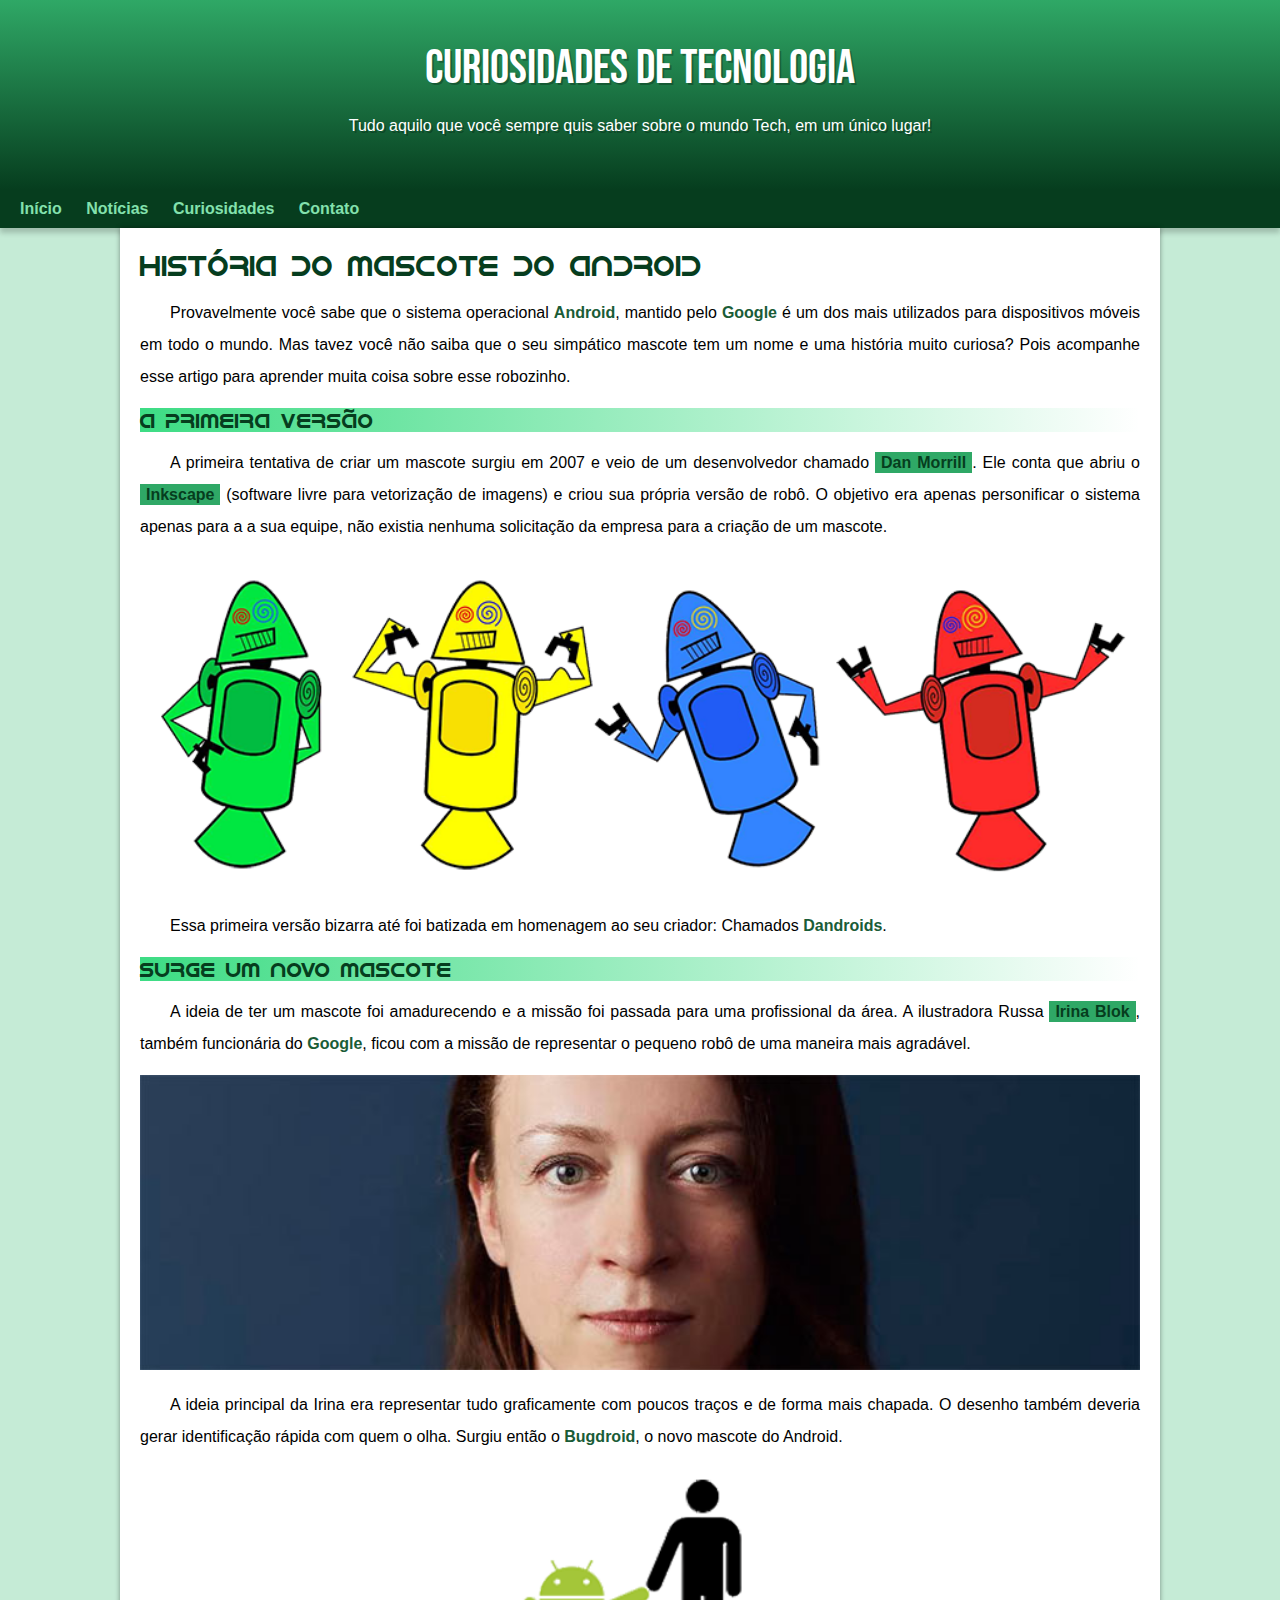
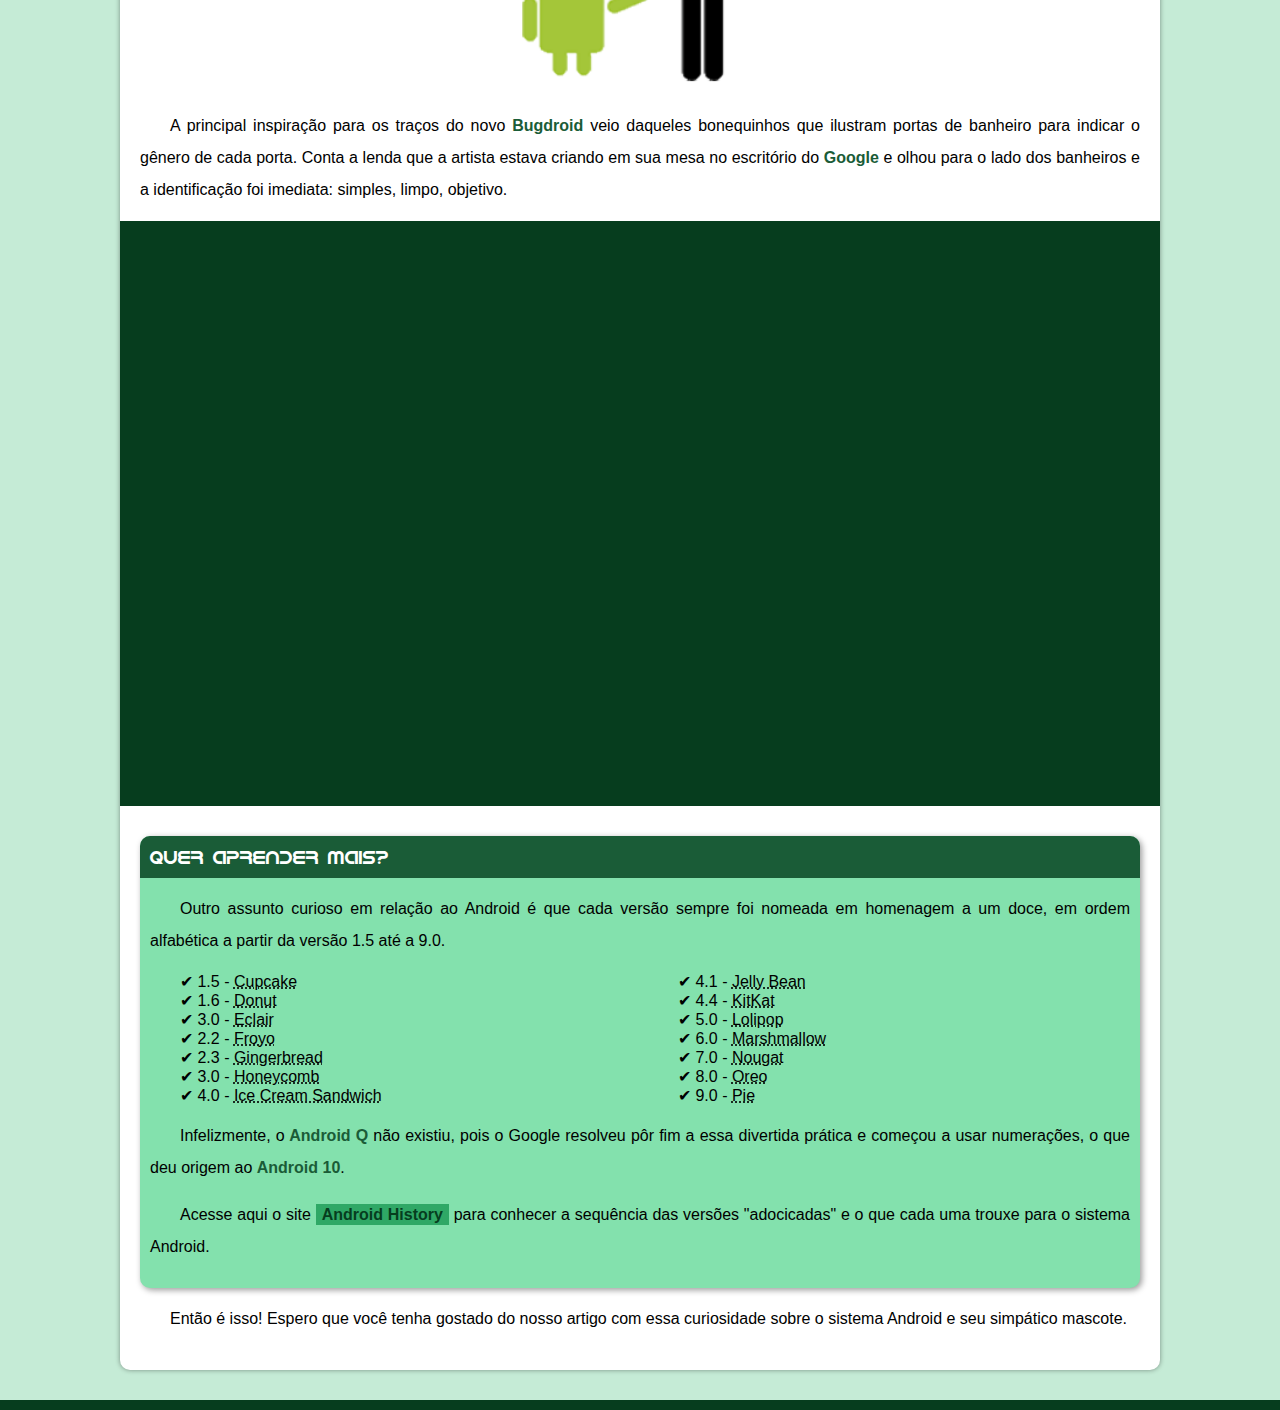
<file: index.html>
<!DOCTYPE html>
<html lang="pt-br">
<head>
    <meta charset="UTF-8">
    <meta http-equiv="X-UA-Compatible" content="IE=edge">
    <meta name="viewport" content="width=device-width, initial-scale=1.0">
    <title>Como surgiu o mascote do Android?</title>
    <link rel="shortcut icon" href="imagens/favicon.ico" type="image/x-icon">
    <link rel="stylesheet" href="estilo/style.css">
</head>
<body>
    <header>
        <h1> Curiosidades de Tecnologia</h1>
        <p> Tudo aquilo que você sempre quis saber sobre o mundo Tech, em um único lugar!</p>
    </header>
    <nav>
        <a href="#">Início</a>
        <a href="#">Notícias</a>
        <a href="#">Curiosidades</a>
        <a href="#">Contato</a>
    </nav>
    <main>
        <article>
            <h1>História do Mascote do Android</h1>

            <p>Provavelmente você sabe que o sistema operacional <strong>Android</strong>, mantido pelo <strong>Google</strong> é um dos mais utilizados para dispositivos móveis em todo o mundo. Mas tavez você não saiba que o seu simpático mascote tem um nome e uma história muito curiosa? Pois acompanhe esse artigo para aprender muita coisa sobre esse robozinho.</p>
            
            <h2>A primeira versão</h2>
            
            <p>A primeira tentativa de criar um mascote surgiu em 2007 e veio de um desenvolvedor chamado <a href="https://androidcommunity.com/dan-morrill-shows-us-the-android-mascot-that-almost-was-20130103/" target="_blank">Dan Morrill</a>. Ele conta que abriu o <a href="https://inkscape.org/pt-br/" target="_blank">Inkscape</a> (software livre para vetorização de imagens) e criou sua própria versão de robô. O objetivo era apenas personificar o sistema apenas para a a sua equipe, não existia nenhuma solicitação da empresa para a criação de um mascote.</p>
            
            <picture>
                <source media="(max-width:600px)" srcset="imagens/dan-droids-pq.png">
                <img src="imagens/dan-droids.png" alt="Primeiro mascote do Android">
            </picture>
            
            <p>Essa primeira versão bizarra até foi batizada em homenagem ao seu criador: Chamados <strong>Dandroids</strong>.</p>
            
            <h2>Surge um novo mascote</h2>
            
            <p>A ideia de ter um mascote foi amadurecendo e a missão foi passada para uma profissional da área. A ilustradora Russa <a href="https://www.irinablok.com/" target="_blank">Irina Blok</a>, também funcionária do<strong> Google</strong>, ficou com a missão de representar o pequeno robô de uma maneira mais agradável.</p>
            
            <picture>
                <source media="(max-width:600px)" srcset="imagens/irina-blok-pq.jpg">
                <img src="imagens/irina-blok.jpg" alt="Irina Blok, criadora do Bugdroid">
            </picture>
            
            <p>A ideia principal da Irina era representar tudo graficamente com poucos traços e de forma mais chapada. O desenho também deveria gerar identificação rápida com quem o olha. Surgiu então o <strong>Bugdroid</strong>, o novo mascote do Android.</p>
            
            <img src="imagens/bugdroid.png" alt="Bugdroid" class="pequena">
            
            <p>A principal inspiração para os traços do novo <strong>Bugdroid</strong> veio daqueles bonequinhos que ilustram portas de banheiro para indicar o gênero de cada porta. Conta a lenda que a artista estava criando em sua mesa no escritório do <strong>Google</strong> e olhou para o lado dos banheiros e a identificação foi imediata: simples, limpo, objetivo.</p>
            
            <div class="video"><iframe width="560" height="315" src="https://www.youtube.com/embed/l2UDgpLz20M" title="YouTube video player" frameborder="0" allow="accelerometer; autoplay; clipboard-write; encrypted-media; gyroscope; picture-in-picture; web-share" allowfullscreen></iframe>
            </div>
             
            <aside>
                <h3>Quer aprender mais?</h3>
                
                <p>Outro assunto curioso em relação ao Android é que cada versão sempre foi nomeada em homenagem a um doce, em ordem alfabética a partir da versão 1.5 até a 9.0.</p>
                
                <ul>
                    <li>1.5 - <abbr title="Bolo de copo">Cupcake</abbr></li>
                    <li>1.6 - <abbr title="Rosquinha">Donut</abbr></li>
                    <li>3.0 - <abbr title="Bomba">Eclair</abbr></li>
                    <li>2.2 - <abbr title="Iogurte congelado">Froyo</abbr></li>
                    <li>2.3 - <abbr title="Biscoito de gengibre">Gingerbread</abbr></li>
                    <li>3.0 - <abbr title="Favo de mel">Honeycomb</abbr></li>
                    <li>4.0 - <abbr title="Sanduíche de sorvete">Ice Cream Sandwich</abbr></li>
                    <li>4.1 - <abbr title="Jujuba">Jelly Bean</abbr></li>
                    <li>4.4 - <abbr title="Kitkat">KitKat</abbr></li>
                    <li>5.0 - <abbr title="Pirulito">Lolipop</abbr></li>
                    <li>6.0 - <abbr title="Marshmallow">Marshmallow</abbr></li>
                    <li>7.0 - <abbr title="Torrone">Nougat</abbr></li>
                    <li>8.0 - <abbr title="Oreo">Oreo</abbr></li>
                    <li>9.0 - <abbr title="Torta">Pie</abbr></li>
                </ul>
                
                <p>Infelizmente, o<strong> Android Q </strong>não existiu, pois o Google resolveu pôr fim a essa divertida prática e começou a usar numerações, o que deu origem ao <strong>Android 10</strong>.</p>
                
                <p>Acesse aqui o site <a href="https://www.android.com/intl/en_uk/history/#/donut" target="_blank">Android History</a> para conhecer a sequência das versões "adocicadas" e o que cada uma trouxe para o sistema Android.</p>
            </aside>
            
            <P>Então é isso! Espero que você tenha gostado do nosso artigo com essa curiosidade sobre o sistema Android e seu simpático mascote. </P>  
        </article>
    </main>
    <footer>
    </footer>
</body>
</html>
</file>
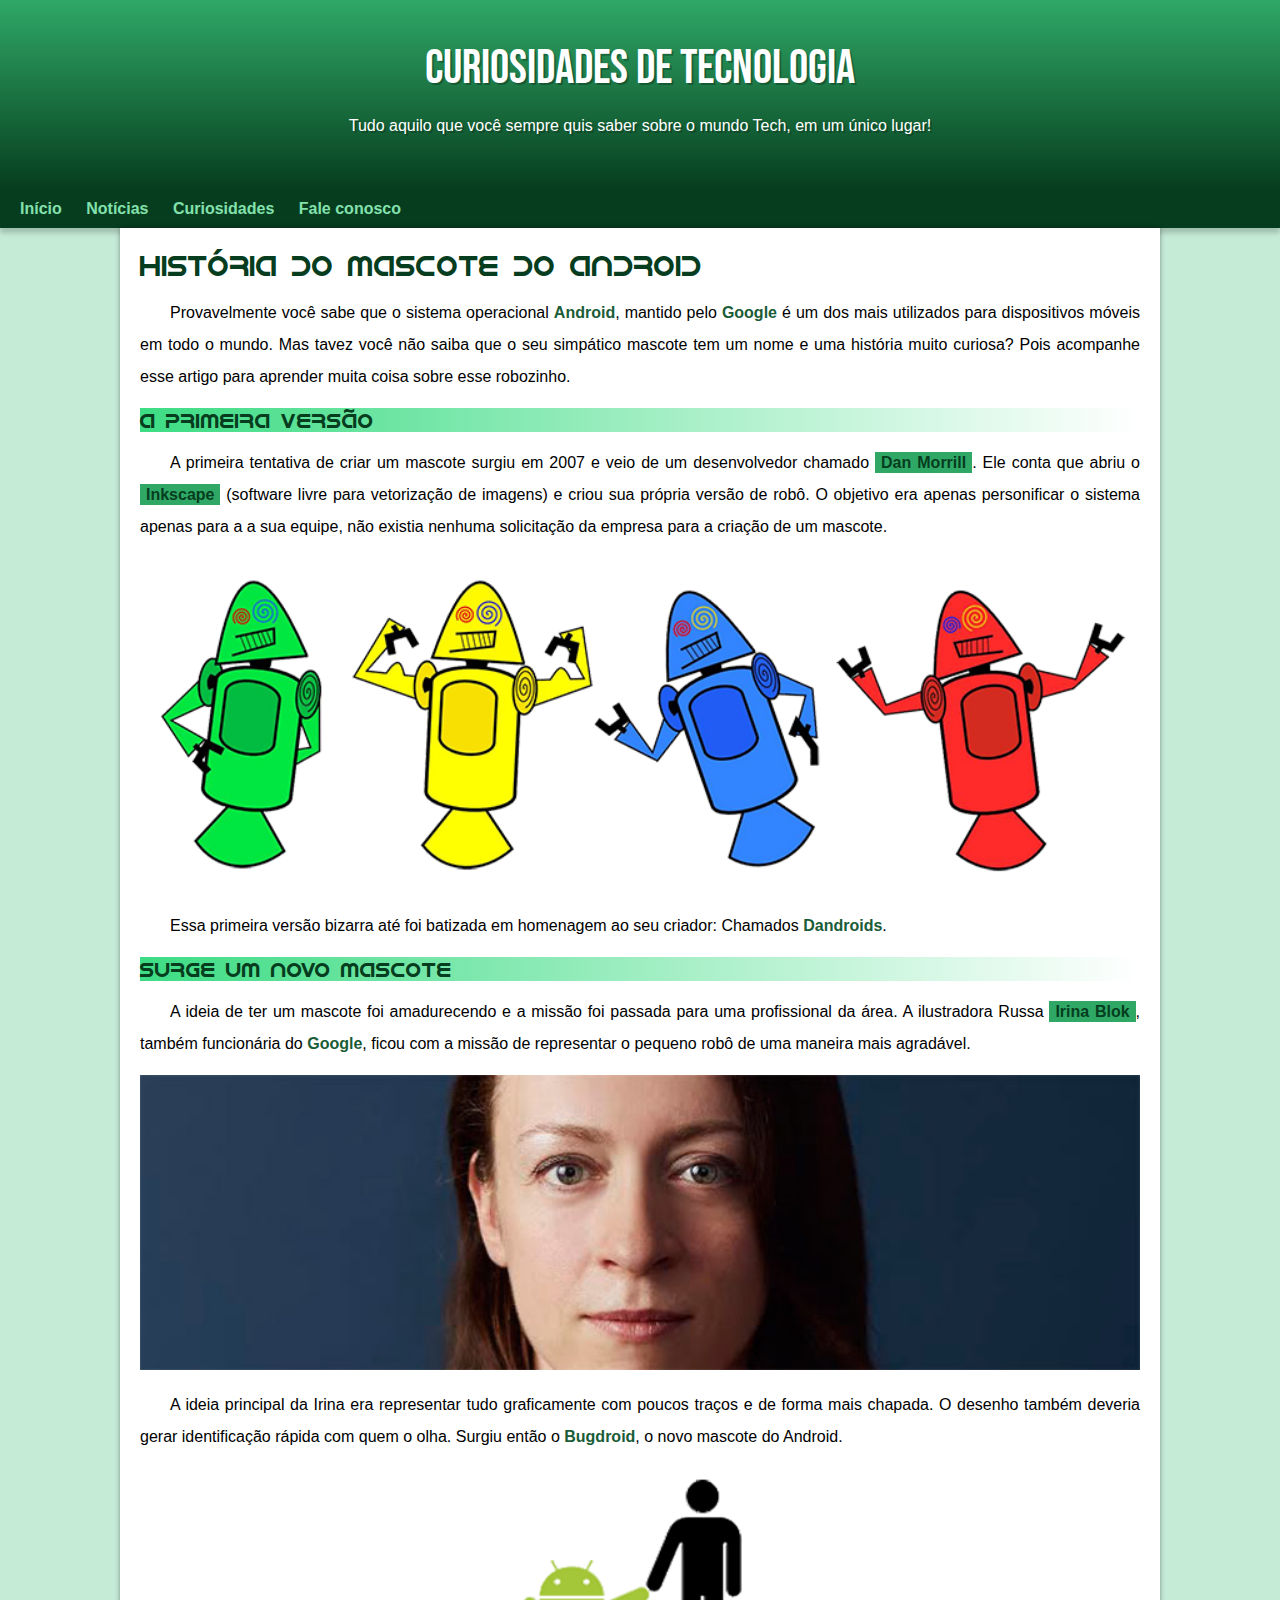
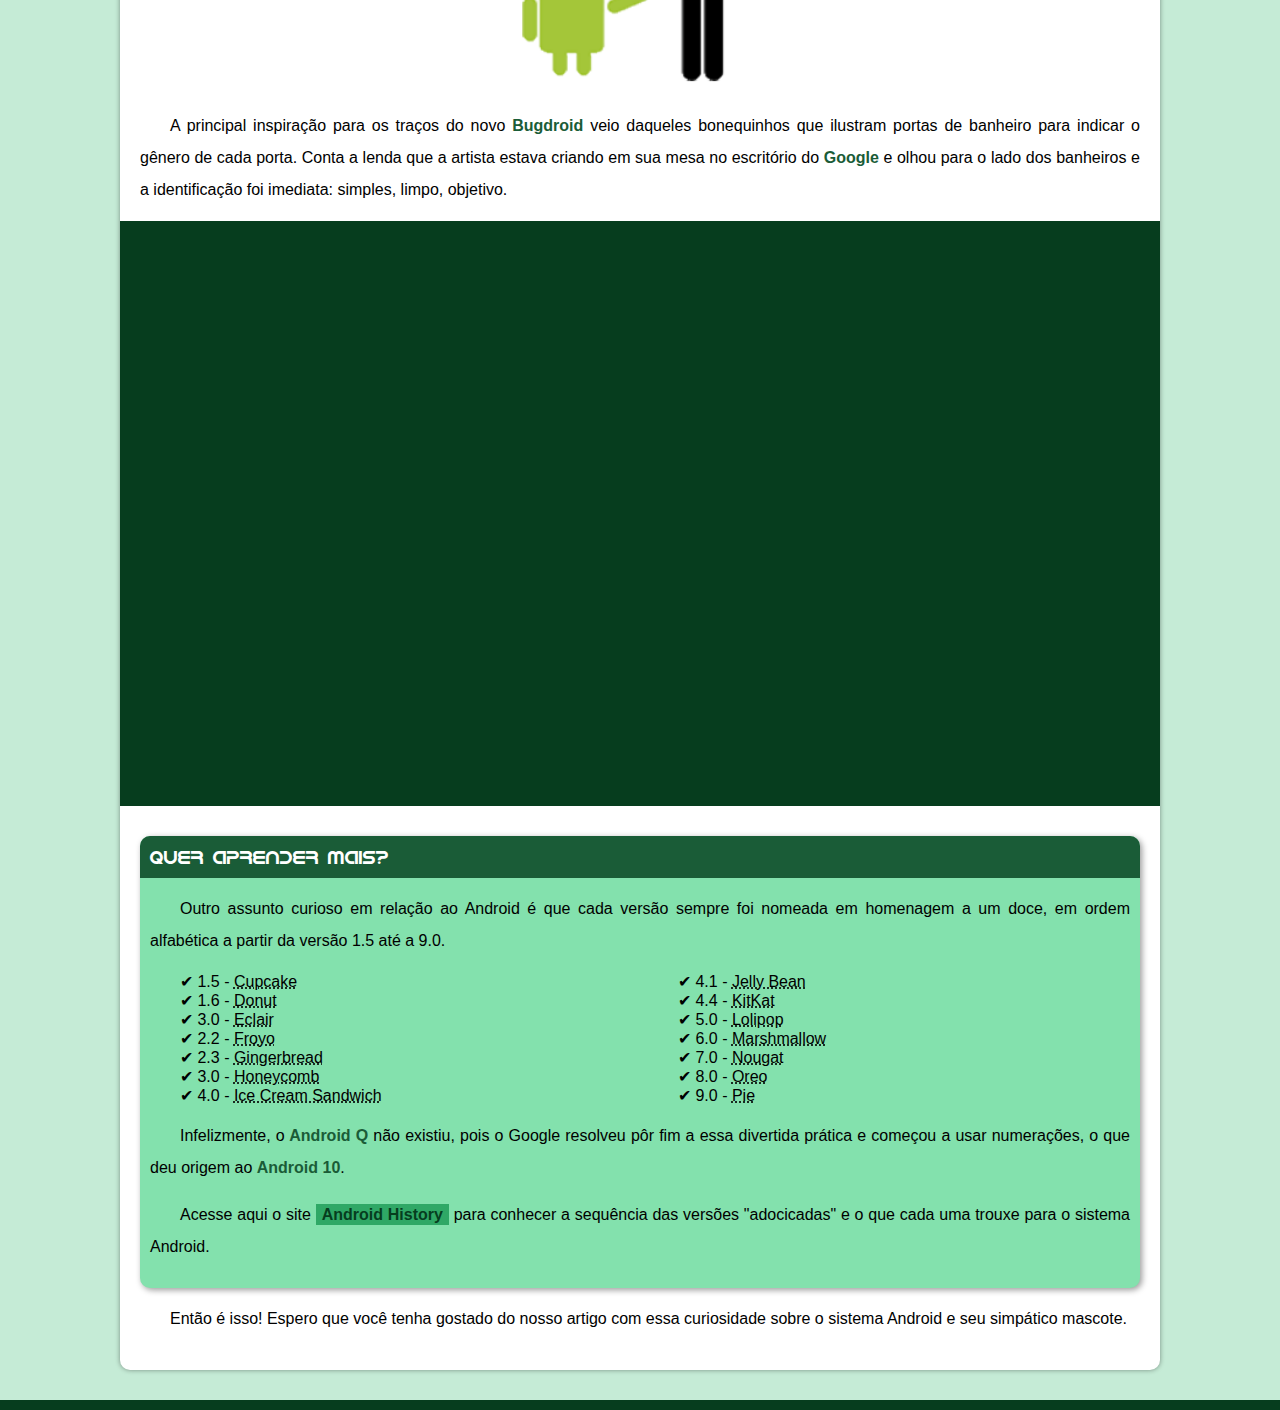
<file: android.html>
<!DOCTYPE html>
<html lang="pt-br">
<head>
    <meta charset="UTF-8">
    <meta http-equiv="X-UA-Compatible" content="IE=edge">
    <meta name="viewport" content="width=device-width, initial-scale=1.0">
    <title>Como surgiu o mascote do Android?</title>
    <link rel="shortcut icon" href="imagens/favicon.ico" type="image/x-icon">
    <link rel="stylesheet" href="estilo/style.css">
</head>
<body>
    <header>
        <h1> Curiosidades de Tecnologia</h1>
        <p> Tudo aquilo que você sempre quis saber sobre o mundo Tech, em um único lugar!</p>
    </header>
    <nav>
        <a href="#">Início</a>
        <a href="#">Notícias</a>
        <a href="#">Curiosidades</a>
        <a href="#">Fale conosco</a>
    </nav>
    <main>
        <article>
            <h1>História do Mascote do Android</h1>

            <p>Provavelmente você sabe que o sistema operacional <strong>Android</strong>, mantido pelo <strong>Google</strong> é um dos mais utilizados para dispositivos móveis em todo o mundo. Mas tavez você não saiba que o seu simpático mascote tem um nome e uma história muito curiosa? Pois acompanhe esse artigo para aprender muita coisa sobre esse robozinho.</p>
            
            <h2>A primeira versão</h2>
            
            <p>A primeira tentativa de criar um mascote surgiu em 2007 e veio de um desenvolvedor chamado <a href="https://androidcommunity.com/dan-morrill-shows-us-the-android-mascot-that-almost-was-20130103/" target="_blank">Dan Morrill</a>. Ele conta que abriu o <a href="https://inkscape.org/pt-br/" target="_blank">Inkscape</a> (software livre para vetorização de imagens) e criou sua própria versão de robô. O objetivo era apenas personificar o sistema apenas para a a sua equipe, não existia nenhuma solicitação da empresa para a criação de um mascote.</p>
            
            <picture>
                <source media="(max-width:600px)" srcset="imagens/dan-droids-pq.png">
                <img src="imagens/dan-droids.png" alt="Primeiro mascote do Android">
            </picture>
            
            <p>Essa primeira versão bizarra até foi batizada em homenagem ao seu criador: Chamados <strong>Dandroids</strong>.</p>
            
            <h2>Surge um novo mascote</h2>
            
            <p>A ideia de ter um mascote foi amadurecendo e a missão foi passada para uma profissional da área. A ilustradora Russa <a href="https://www.irinablok.com/" target="_blank">Irina Blok</a>, também funcionária do<strong> Google</strong>, ficou com a missão de representar o pequeno robô de uma maneira mais agradável.</p>
            
            <picture>
                <source media="(max-width:600px)" srcset="imagens/irina-blok-pq.jpg">
                <img src="imagens/irina-blok.jpg" alt="Irina Blok, criadora do Bugdroid">
            </picture>
            
            <p>A ideia principal da Irina era representar tudo graficamente com poucos traços e de forma mais chapada. O desenho também deveria gerar identificação rápida com quem o olha. Surgiu então o <strong>Bugdroid</strong>, o novo mascote do Android.</p>
            
            <img src="imagens/bugdroid.png" alt="Bugdroid" class="pequena">
            
            <p>A principal inspiração para os traços do novo <strong>Bugdroid</strong> veio daqueles bonequinhos que ilustram portas de banheiro para indicar o gênero de cada porta. Conta a lenda que a artista estava criando em sua mesa no escritório do <strong>Google</strong> e olhou para o lado dos banheiros e a identificação foi imediata: simples, limpo, objetivo.</p>
            
            <div class="video"><iframe width="560" height="315" src="https://www.youtube.com/embed/l2UDgpLz20M" title="YouTube video player" frameborder="0" allow="accelerometer; autoplay; clipboard-write; encrypted-media; gyroscope; picture-in-picture; web-share" allowfullscreen></iframe>
            </div>
             
            <aside>
                <h3>Quer aprender mais?</h3>
                
                <p>Outro assunto curioso em relação ao Android é que cada versão sempre foi nomeada em homenagem a um doce, em ordem alfabética a partir da versão 1.5 até a 9.0.</p>
                
                <ul>
                    <li>1.5 - <abbr title="Bolo de copo">Cupcake</abbr></li>
                    <li>1.6 - <abbr title="Rosquinha">Donut</abbr></li>
                    <li>3.0 - <abbr title="Bomba">Eclair</abbr></li>
                    <li>2.2 - <abbr title="Iogurte congelado">Froyo</abbr></li>
                    <li>2.3 - <abbr title="Biscoito de gengibre">Gingerbread</abbr></li>
                    <li>3.0 - <abbr title="Favo de mel">Honeycomb</abbr></li>
                    <li>4.0 - <abbr title="Sanduíche de sorvete">Ice Cream Sandwich</abbr></li>
                    <li>4.1 - <abbr title="Jujuba">Jelly Bean</abbr></li>
                    <li>4.4 - <abbr title="Kitkat">KitKat</abbr></li>
                    <li>5.0 - <abbr title="Pirulito">Lolipop</abbr></li>
                    <li>6.0 - <abbr title="Marshmallow">Marshmallow</abbr></li>
                    <li>7.0 - <abbr title="Torrone">Nougat</abbr></li>
                    <li>8.0 - <abbr title="Oreo">Oreo</abbr></li>
                    <li>9.0 - <abbr title="Torta">Pie</abbr></li>
                </ul>
                
                <p>Infelizmente, o<strong> Android Q </strong>não existiu, pois o Google resolveu pôr fim a essa divertida prática e começou a usar numerações, o que deu origem ao <strong>Android 10</strong>.</p>
                
                <p>Acesse aqui o site <a href="https://www.android.com/intl/en_uk/history/#/donut" target="_blank">Android History</a> para conhecer a sequência das versões "adocicadas" e o que cada uma trouxe para o sistema Android.</p>
            </aside>
            
            <P>Então é isso! Espero que você tenha gostado do nosso artigo com essa curiosidade sobre o sistema Android e seu simpático mascote. </P>  
        </article>
    </main>
    <footer>
    </footer>
</body>
</html>
</file>
<file: estilo/style.css>
@charset "UTF-8";

@import url('https://fonts.googleapis.com/css2?family=Bebas+Neue&display=swap');

@font-face {
    font-family: 'Android';
    src: url('../fontes/IDroid.otf') format('opentype');
    font-weight: normal;
}

:root {
    --cor0: #c5ebd6;
    --cor1: #83e1ad;
    --cor2: #3ddc84;
    --cor3: #2fa866;
    --cor4: #1a5c37;
    --cor5: #063d1e;

    --fonte-padrao: Arial, Verdana, Helvetica, sans-serif;
    --fonte-destaque: 'Bebas Neue', 'cursive';
    --fonte-android:  'Android', 'cursive';
}

* {
    margin: 0px;  
    padding: 0px;
}

body {
    background-color: var(--cor0);
    font-family: var(--fonte-padrao);
}

header {
    background-color: var(--cor4);
    min-height: 150px;
    text-align: center;
    padding-top: 40px;
    background-image: linear-gradient(to bottom, var(--cor3), var(--cor5));
}

header > h1 {
    color: white;
    font-family: var(--fonte-destaque);
    font-size: 3em;
    font-weight: normal;
    margin-bottom: 20px;
    text-shadow: 2px 2px 0px rgba(0, 0, 0, 0.260);
}

header > p { 
    font-family: var(--fonte-padrao);
    font-size: 1em;
    color: white;
    max-width: 600px;
    padding-right: 10px;
    padding-left:10px;
    margin: auto;
    padding-bottom:50px;
    text-shadow: 2px 2px 0px rgba(0, 0, 0, 0.260);
}

nav {
    background-color: var(--cor5);
    padding: 10px;
    box-shadow: 0px 5px 5px rgba(0, 0, 0, 0.190);
}

nav > a {
    color: var(--cor1);
    padding: 10px;
    text-decoration: none;
    font-weight: bold;
    border-radius: 5px;
    transition-duration: .3s;
}

nav > a:hover {
    background-color: var(--cor3);
    color: var(--cor5);
}

main {
    min-width: 300px;
    max-width: 1000px;
    margin: auto;
    margin-bottom: 30px;
    padding: 20px;
    background-color: white;
    box-shadow: 0px 0px 5px rgba(0, 0, 0, 0.400);
    border-bottom-left-radius: 10px;
    border-bottom-right-radius: 10px;
}

main h1 {
    color: var(--cor5);
    font-family: var(--fonte-android);
    font-weight: normal;
    font-size: 1.8em;
}

main h2 {
    font-family: var(--fonte-android);
    color: var(--cor5);
    font-size: 1.3em;
    font-weight: normal;
    background-image: linear-gradient(to right, var(--cor2),transparent);
}

main p {
    margin: 15px 0px;
    text-align: justify;
    text-indent: 30px;
    font-size: 1em;
    line-height: 2em;
    }

main strong {
    color: var(--cor4);
    font-weight: bold;

}

main a {
    text-decoration: none;
    font-weight: bold;
    color: var(--cor5);
    background-color: var(--cor3);
    padding: 2px 6px;
}

main a:hover {
    text-decoration: underline;
    color: var(--cor4);
}

main img {
    width: 100%;
}

main img.pequena {
    max-width: 350px;
    display: block;
    margin: auto;
}

div.video {
    background-color: var(--cor5);
    margin: 0px -20px 30px -20px;
    padding: 20px;
    padding-bottom: 56.5%;
    position: relative;
}

div.video > iframe {
    position: absolute;
    top: 5%;
    left: 5%;
    width: 90%;
    height: 90%;
}

aside {
    background-color: var(--cor1);
    padding: 10px;
    border-radius: 10px;
    box-shadow: 2px 2px 6px rgba(0, 0, 0, 0.400)
}

aside > ul {
    list-style-position: inside;
    list-style-type: '\2714\00A0';
    columns: 2;
    text-indent: 30px;
}

aside > h3 {
    font-family: var(--fonte-android);
    font-weight: normal;
    background-color: var(--cor4);
    color: white;
    padding: 10px;
    border-radius: 10px 10px 0px 0px;
    margin: -10px -10px 0px -10px;
}

footer {
    background-color: var(--cor5);
    color: white;
    text-align: center;
    font-size: .8em;
    padding: 5px;
}

footer a {
    color: white;
    font-weight: bolder;
    text-decoration: none;
}
</file>
